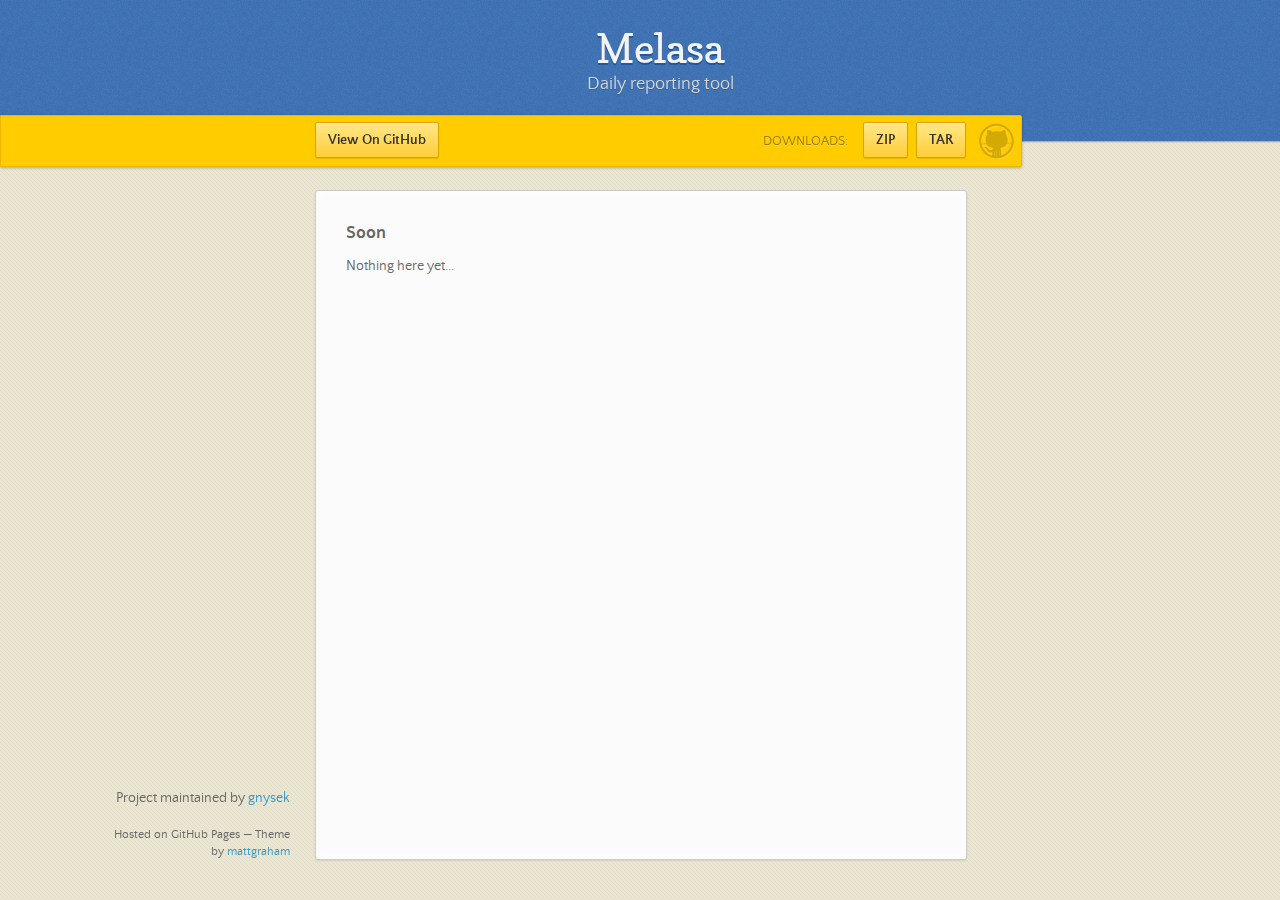
<file: index.html>
<!doctype html>
<html>
  <head>
    <meta charset="utf-8">
    <meta http-equiv="X-UA-Compatible" content="chrome=1">
    <title>Melasa by gnysek</title>
    <link rel="stylesheet" href="stylesheets/styles.css">
    <link rel="stylesheet" href="stylesheets/pygment_trac.css">
    <script src="https://ajax.googleapis.com/ajax/libs/jquery/1.7.1/jquery.min.js"></script>
    <script src="javascripts/main.js"></script>
    <!--[if lt IE 9]>
      <script src="//html5shiv.googlecode.com/svn/trunk/html5.js"></script>
    <![endif]-->
    <meta name="viewport" content="width=device-width, initial-scale=1, user-scalable=no">

  </head>
  <body>

      <header>
        <h1>Melasa</h1>
        <p>Daily reporting tool</p>
      </header>

      <div id="banner">
        <span id="logo"></span>

        <a href="https://github.com/gnysek/melasa" class="button fork"><strong>View On GitHub</strong></a>
        <div class="downloads">
          <span>Downloads:</span>
          <ul>
            <li><a href="https://github.com/gnysek/melasa/zipball/master" class="button">ZIP</a></li>
            <li><a href="https://github.com/gnysek/melasa/tarball/master" class="button">TAR</a></li>
          </ul>
        </div>
      </div><!-- end banner -->

    <div class="wrapper">
      <nav>
        <ul></ul>
      </nav>
      <section>
        <h3>Soon</h3>

<p>Nothing here yet...</p>
      </section>
      <footer>
        <p>Project maintained by <a href="https://github.com/gnysek">gnysek</a></p>
        <p><small>Hosted on GitHub Pages &mdash; Theme by <a href="http://twitter.com/#!/michigangraham">mattgraham</a></small></p>
      </footer>
    </div>
    <!--[if !IE]><script>fixScale(document);</script><![endif]-->
    
  </body>
</html>
</file>
<file: stylesheets/styles.css>
/*
Leap Day for Github Pages
by Matt Graham
*/
@font-face {
  font-family: 'Quattrocento Sans';
  src: url("../fonts/quattrocentosans-bold-webfont.eot");
  src: url("../fonts/quattrocentosans-bold-webfont.eot?#iefix") format("embedded-opentype"), url("../fonts/quattrocentosans-bold-webfont.woff") format("woff"), url("../fonts/quattrocentosans-bold-webfont.ttf") format("truetype"), url("../fonts/quattrocentosans-bold-webfont.svg#QuattrocentoSansBold") format("svg");
  font-weight: bold;
  font-style: normal;
}

@font-face {
  font-family: 'Quattrocento Sans';
  src: url("../fonts/quattrocentosans-bolditalic-webfont.eot");
  src: url("../fonts/quattrocentosans-bolditalic-webfont.eot?#iefix") format("embedded-opentype"), url("../fonts/quattrocentosans-bolditalic-webfont.woff") format("woff"), url("../fonts/quattrocentosans-bolditalic-webfont.ttf") format("truetype"), url("../fonts/quattrocentosans-bolditalic-webfont.svg#QuattrocentoSansBoldItalic") format("svg");
  font-weight: bold;
  font-style: italic;
}

@font-face {
  font-family: 'Quattrocento Sans';
  src: url("../fonts/quattrocentosans-italic-webfont.eot");
  src: url("../fonts/quattrocentosans-italic-webfont.eot?#iefix") format("embedded-opentype"), url("../fonts/quattrocentosans-italic-webfont.woff") format("woff"), url("../fonts/quattrocentosans-italic-webfont.ttf") format("truetype"), url("../fonts/quattrocentosans-italic-webfont.svg#QuattrocentoSansItalic") format("svg");
  font-weight: normal;
  font-style: italic;
}

@font-face {
  font-family: 'Quattrocento Sans';
  src: url("../fonts/quattrocentosans-regular-webfont.eot");
  src: url("../fonts/quattrocentosans-regular-webfont.eot?#iefix") format("embedded-opentype"), url("../fonts/quattrocentosans-regular-webfont.woff") format("woff"), url("../fonts/quattrocentosans-regular-webfont.ttf") format("truetype"), url("../fonts/quattrocentosans-regular-webfont.svg#QuattrocentoSansRegular") format("svg");
  font-weight: normal;
  font-style: normal;
}

@font-face {
  font-family: 'Copse';
  src: url("../fonts/copse-regular-webfont.eot");
  src: url("../fonts/copse-regular-webfont.eot?#iefix") format("embedded-opentype"), url("../fonts/copse-regular-webfont.woff") format("woff"), url("../fonts/copse-regular-webfont.ttf") format("truetype"), url("../fonts/copse-regular-webfont.svg#CopseRegular") format("svg");
  font-weight: normal;
  font-style: normal;
}

/* normalize.css 2012-02-07T12:37 UTC - http://github.com/necolas/normalize.css */
/* =============================================================================
   HTML5 display definitions
   ========================================================================== */
/*
 * Corrects block display not defined in IE6/7/8/9 & FF3
 */
article,
aside,
details,
figcaption,
figure,
footer,
header,
hgroup,
nav,
section,
summary {
  display: block;
}

/*
 * Corrects inline-block display not defined in IE6/7/8/9 & FF3
 */
audio,
canvas,
video {
  display: inline-block;
  *display: inline;
  *zoom: 1;
}

/*
 * Prevents modern browsers from displaying 'audio' without controls
 */
audio:not([controls]) {
  display: none;
}

/*
 * Addresses styling for 'hidden' attribute not present in IE7/8/9, FF3, S4
 * Known issue: no IE6 support
 */
[hidden] {
  display: none;
}

/* =============================================================================
   Base
   ========================================================================== */
/*
 * 1. Corrects text resizing oddly in IE6/7 when body font-size is set using em units
 *    http://clagnut.com/blog/348/#c790
 * 2. Prevents iOS text size adjust after orientation change, without disabling user zoom
 *    www.456bereastreet.com/archive/201012/controlling_text_size_in_safari_for_ios_without_disabling_user_zoom/
 */
html {
  font-size: 100%;
  /* 1 */
  -webkit-text-size-adjust: 100%;
  /* 2 */
  -ms-text-size-adjust: 100%;
  /* 2 */
}

/*
 * Addresses font-family inconsistency between 'textarea' and other form elements.
 */
html,
button,
input,
select,
textarea {
  font-family: sans-serif;
}

/*
 * Addresses margins handled incorrectly in IE6/7
 */
body {
  margin: 0;
}

/* =============================================================================
   Links
   ========================================================================== */
/*
 * Addresses outline displayed oddly in Chrome
 */
a:focus {
  outline: thin dotted;
}

/*
 * Improves readability when focused and also mouse hovered in all browsers
 * people.opera.com/patrickl/experiments/keyboard/test
 */
a:hover,
a:active {
  outline: 0;
}

/* =============================================================================
   Typography
   ========================================================================== */
/*
 * Addresses font sizes and margins set differently in IE6/7
 * Addresses font sizes within 'section' and 'article' in FF4+, Chrome, S5
 */
h1 {
  font-size: 2em;
  margin: 0.67em 0;
}

h2 {
  font-size: 1.5em;
  margin: 0.83em 0;
}

h3 {
  font-size: 1.17em;
  margin: 1em 0;
}

h4 {
  font-size: 1em;
  margin: 1.33em 0;
}

h5 {
  font-size: 0.83em;
  margin: 1.67em 0;
}

h6 {
  font-size: 0.75em;
  margin: 2.33em 0;
}

/*
 * Addresses styling not present in IE7/8/9, S5, Chrome
 */
abbr[title] {
  border-bottom: 1px dotted;
}

/*
 * Addresses style set to 'bolder' in FF3+, S4/5, Chrome
*/
b,
strong {
  font-weight: bold;
}

blockquote {
  margin: 1em 40px;
}

/*
 * Addresses styling not present in S5, Chrome
 */
dfn {
  font-style: italic;
}

/*
 * Addresses styling not present in IE6/7/8/9
 */
mark {
  background: #ff0;
  color: #000;
}

/*
 * Addresses margins set differently in IE6/7
 */
p,
pre {
  margin: 1em 0;
}

/*
 * Corrects font family set oddly in IE6, S4/5, Chrome
 * en.wikipedia.org/wiki/User:Davidgothberg/Test59
 */
pre,
code,
kbd,
samp {
  font-family: monospace, serif;
  _font-family: 'courier new', monospace;
  font-size: 1em;
}

/*
 * 1. Addresses CSS quotes not supported in IE6/7
 * 2. Addresses quote property not supported in S4
 */
/* 1 */
q {
  quotes: none;
}

/* 2 */
q:before,
q:after {
  content: '';
  content: none;
}

small {
  font-size: 75%;
}

/*
 * Prevents sub and sup affecting line-height in all browsers
 * gist.github.com/413930
 */
sub,
sup {
  font-size: 75%;
  line-height: 0;
  position: relative;
  vertical-align: baseline;
}

sup {
  top: -0.5em;
}

sub {
  bottom: -0.25em;
}

/* =============================================================================
   Lists
   ========================================================================== */
/*
 * Addresses margins set differently in IE6/7
 */
dl,
menu,
ol,
ul {
  margin: 1em 0;
}

dd {
  margin: 0 0 0 40px;
}

/*
 * Addresses paddings set differently in IE6/7
 */
menu,
ol,
ul {
  padding: 0 0 0 40px;
}

/*
 * Corrects list images handled incorrectly in IE7
 */
nav ul,
nav ol {
  list-style: none;
  list-style-image: none;
}

/* =============================================================================
   Embedded content
   ========================================================================== */
/*
 * 1. Removes border when inside 'a' element in IE6/7/8/9, FF3
 * 2. Improves image quality when scaled in IE7
 *    code.flickr.com/blog/2008/11/12/on-ui-quality-the-little-things-client-side-image-resizing/
 */
img {
  border: 0;
  /* 1 */
  -ms-interpolation-mode: bicubic;
  /* 2 */
}

/*
 * Corrects overflow displayed oddly in IE9
 */
svg:not(:root) {
  overflow: hidden;
}

/* =============================================================================
   Figures
   ========================================================================== */
/*
 * Addresses margin not present in IE6/7/8/9, S5, O11
 */
figure {
  margin: 0;
}

/* =============================================================================
   Forms
   ========================================================================== */
/*
 * Corrects margin displayed oddly in IE6/7
 */
form {
  margin: 0;
}

/*
 * Define consistent border, margin, and padding
 */
fieldset {
  border: 1px solid #c0c0c0;
  margin: 0 2px;
  padding: 0.35em 0.625em 0.75em;
}

/*
 * 1. Corrects color not being inherited in IE6/7/8/9
 * 2. Corrects text not wrapping in FF3 
 * 3. Corrects alignment displayed oddly in IE6/7
 */
legend {
  border: 0;
  /* 1 */
  padding: 0;
  white-space: normal;
  /* 2 */
  *margin-left: -7px;
  /* 3 */
}

/*
 * 1. Corrects font size not being inherited in all browsers
 * 2. Addresses margins set differently in IE6/7, FF3+, S5, Chrome
 * 3. Improves appearance and consistency in all browsers
 */
button,
input,
select,
textarea {
  font-size: 100%;
  /* 1 */
  margin: 0;
  /* 2 */
  vertical-align: baseline;
  /* 3 */
  *vertical-align: middle;
  /* 3 */
}

/*
 * Addresses FF3/4 setting line-height on 'input' using !important in the UA stylesheet
 */
button,
input {
  line-height: normal;
  /* 1 */
}

/*
 * 1. Improves usability and consistency of cursor style between image-type 'input' and others
 * 2. Corrects inability to style clickable 'input' types in iOS
 * 3. Removes inner spacing in IE7 without affecting normal text inputs
 *    Known issue: inner spacing remains in IE6
 */
button,
input[type="button"],
input[type="reset"],
input[type="submit"] {
  cursor: pointer;
  /* 1 */
  -webkit-appearance: button;
  /* 2 */
  *overflow: visible;
  /* 3 */
}

/*
 * Re-set default cursor for disabled elements
 */
button[disabled],
input[disabled] {
  cursor: default;
}

/*
 * 1. Addresses box sizing set to content-box in IE8/9
 * 2. Removes excess padding in IE8/9
 * 3. Removes excess padding in IE7
      Known issue: excess padding remains in IE6
 */
input[type="checkbox"],
input[type="radio"] {
  box-sizing: border-box;
  /* 1 */
  padding: 0;
  /* 2 */
  *height: 13px;
  /* 3 */
  *width: 13px;
  /* 3 */
}

/*
 * 1. Addresses appearance set to searchfield in S5, Chrome
 * 2. Addresses box-sizing set to border-box in S5, Chrome (include -moz to future-proof)
 */
input[type="search"] {
  -webkit-appearance: textfield;
  /* 1 */
  -moz-box-sizing: content-box;
  -webkit-box-sizing: content-box;
  /* 2 */
  box-sizing: content-box;
}

/*
 * Removes inner padding and search cancel button in S5, Chrome on OS X
 */
input[type="search"]::-webkit-search-decoration,
input[type="search"]::-webkit-search-cancel-button {
  -webkit-appearance: none;
}

/*
 * Removes inner padding and border in FF3+
 * www.sitepen.com/blog/2008/05/14/the-devils-in-the-details-fixing-dojos-toolbar-buttons/
 */
button::-moz-focus-inner,
input::-moz-focus-inner {
  border: 0;
  padding: 0;
}

/*
 * 1. Removes default vertical scrollbar in IE6/7/8/9
 * 2. Improves readability and alignment in all browsers
 */
textarea {
  overflow: auto;
  /* 1 */
  vertical-align: top;
  /* 2 */
}

/* =============================================================================
   Tables
   ========================================================================== */
/*
 * Remove most spacing between table cells
 */
table {
  border-collapse: collapse;
  border-spacing: 0;
}

body {
  font: 14px/22px "Quattrocento Sans", "Helvetica Neue", Helvetica, Arial, sans-serif;
  color: #666;
  font-weight: 300;
  margin: 0px;
  padding: 0px 0 20px 0px;
  background: url(../images/body-background.png) #eae6d1;
}

h1, h2, h3, h4, h5, h6 {
  color: #333;
  margin: 0 0 10px;
}

p, ul, ol, table, pre, dl {
  margin: 0 0 20px;
}

h1, h2, h3 {
  line-height: 1.1;
}

h1 {
  font-size: 28px;
}

h2 {
  font-size: 24px;
  color: #393939;
}

h3, h4, h5, h6 {
  color: #666666;
}

h3 {
  font-size: 18px;
  line-height: 24px;
}

a {
  color: #3399cc;
  font-weight: 400;
  text-decoration: none;
}

a small {
  font-size: 11px;
  color: #666;
  margin-top: -0.6em;
  display: block;
}

ul {
  list-style-image: url("../images/bullet.png");
}

strong {
  font-weight: bold;
  color: #333;
}

.wrapper {
  width: 650px;
  margin: 0 auto;
  position: relative;
}

section img {
  max-width: 100%;
}

blockquote {
  border-left: 1px solid #ffcc00;
  margin: 0;
  padding: 0 0 0 20px;
  font-style: italic;
}

code {
  font-family: "Lucida Sans", Monaco, Bitstream Vera Sans Mono, Lucida Console, Terminal;
  font-size: 13px;
  color: #efefef;
  text-shadow: 0px 1px 0px #000;
  margin: 0 4px;
  padding: 2px 6px;
  background: #333;
  -moz-border-radius: 2px;
  -webkit-border-radius: 2px;
  -o-border-radius: 2px;
  -ms-border-radius: 2px;
  -khtml-border-radius: 2px;
  border-radius: 2px;
}

pre {
  padding: 8px 15px;
  background: #333333;
  -moz-border-radius: 3px;
  -webkit-border-radius: 3px;
  -o-border-radius: 3px;
  -ms-border-radius: 3px;
  -khtml-border-radius: 3px;
  border-radius: 3px;
  border: 1px solid #c7c7c7;
  overflow: auto;
  overflow-y: hidden;
}
pre code {
  margin: 0px;
  padding: 0px;
}

table {
  width: 100%;
  border-collapse: collapse;
}

th {
  text-align: left;
  padding: 5px 10px;
  border-bottom: 1px solid #e5e5e5;
  color: #444;
}

td {
  text-align: left;
  padding: 5px 10px;
  border-bottom: 1px solid #e5e5e5;
  border-right: 1px solid #ffcc00;
}
td:first-child {
  border-left: 1px solid #ffcc00;
}

hr {
  border: 0;
  outline: none;
  height: 11px;
  background: transparent url("../images/hr.gif") center center repeat-x;
  margin: 0 0 20px;
}

dt {
  color: #444;
  font-weight: 700;
}

header {
  padding: 25px 20px 40px 20px;
  margin: 0;
  position: fixed;
  top: 0;
  left: 0;
  right: 0;
  width: 100%;
  text-align: center;
  background: url(../images/background.png) #4276b6;
  -moz-box-shadow: 1px 0px 2px rgba(0, 0, 0, 0.75);
  -webkit-box-shadow: 1px 0px 2px rgba(0, 0, 0, 0.75);
  -o-box-shadow: 1px 0px 2px rgba(0, 0, 0, 0.75);
  box-shadow: 1px 0px 2px rgba(0, 0, 0, 0.75);
  z-index: 99;
  -webkit-font-smoothing: antialiased;
  min-height: 76px;
}
header h1 {
  font: 40px/48px "Copse", "Helvetica Neue", Helvetica, Arial, sans-serif;
  color: #f3f3f3;
  text-shadow: 0px 2px 0px #235796;
  margin: 0px;
  white-space: nowrap;
  overflow: hidden;
  text-overflow: ellipsis;
  -o-text-overflow: ellipsis;
  -ms-text-overflow: ellipsis;
}
header p {
  color: #d8d8d8;
  text-shadow: rgba(0, 0, 0, 0.2) 0 1px 0;
  font-size: 18px;
  margin: 0px;
}

#banner {
  z-index: 100;
  left: 0;
  right: 50%;
  height: 50px;
  margin-right: -382px;
  position: fixed;
  top: 115px;
  background: #ffcc00;
  border: 1px solid #f0b500;
  -moz-box-shadow: 0px 1px 3px rgba(0, 0, 0, 0.25);
  -webkit-box-shadow: 0px 1px 3px rgba(0, 0, 0, 0.25);
  -o-box-shadow: 0px 1px 3px rgba(0, 0, 0, 0.25);
  box-shadow: 0px 1px 3px rgba(0, 0, 0, 0.25);
  -moz-border-radius: 0px 2px 2px 0px;
  -webkit-border-radius: 0px 2px 2px 0px;
  -o-border-radius: 0px 2px 2px 0px;
  -ms-border-radius: 0px 2px 2px 0px;
  -khtml-border-radius: 0px 2px 2px 0px;
  border-radius: 0px 2px 2px 0px;
  padding-right: 10px;
}
#banner .button {
  border: 1px solid #dba500;
  background: -webkit-gradient(linear, 50% 0%, 50% 100%, color-stop(0%, #ffe788), color-stop(100%, #ffce38));
  background: -webkit-linear-gradient(#ffe788, #ffce38);
  background: -moz-linear-gradient(#ffe788, #ffce38);
  background: -o-linear-gradient(#ffe788, #ffce38);
  background: -ms-linear-gradient(#ffe788, #ffce38);
  background: linear-gradient(#ffe788, #ffce38);
  -moz-border-radius: 2px;
  -webkit-border-radius: 2px;
  -o-border-radius: 2px;
  -ms-border-radius: 2px;
  -khtml-border-radius: 2px;
  border-radius: 2px;
  -moz-box-shadow: inset 0px 1px 0px rgba(255, 255, 255, 0.4), 0px 1px 1px rgba(0, 0, 0, 0.1);
  -webkit-box-shadow: inset 0px 1px 0px rgba(255, 255, 255, 0.4), 0px 1px 1px rgba(0, 0, 0, 0.1);
  -o-box-shadow: inset 0px 1px 0px rgba(255, 255, 255, 0.4), 0px 1px 1px rgba(0, 0, 0, 0.1);
  box-shadow: inset 0px 1px 0px rgba(255, 255, 255, 0.4), 0px 1px 1px rgba(0, 0, 0, 0.1);
  background-color: #FFE788;
  margin-left: 5px;
  padding: 10px 12px;
  margin-top: 6px;
  line-height: 14px;
  font-size: 14px;
  color: #333;
  font-weight: bold;
  display: inline-block;
  text-align: center;
}
#banner .button:hover {
  background: -webkit-gradient(linear, 50% 0%, 50% 100%, color-stop(0%, #ffe788), color-stop(100%, #ffe788));
  background: -webkit-linear-gradient(#ffe788, #ffe788);
  background: -moz-linear-gradient(#ffe788, #ffe788);
  background: -o-linear-gradient(#ffe788, #ffe788);
  background: -ms-linear-gradient(#ffe788, #ffe788);
  background: linear-gradient(#ffe788, #ffe788);
  background-color: #ffeca0;
}
#banner .fork {
  position: fixed;
  left: 50%;
  margin-left: -325px;
  padding: 10px 12px;
  margin-top: 6px;
  line-height: 14px;
  font-size: 14px;
  background-color: #FFE788;
}
#banner .downloads {
  float: right;
  margin: 0 45px 0 0;
}
#banner .downloads span {
  float: left;
  line-height: 52px;
  font-size: 90%;
  color: #9d7f0d;
  text-transform: uppercase;
  text-shadow: rgba(255, 255, 255, 0.2) 0 1px 0;
}
#banner ul {
  list-style: none;
  height: 40px;
  padding: 0;
  float: left;
  margin-left: 10px;
}
#banner ul li {
  display: inline;
}
#banner ul li a.button {
  background-color: #FFE788;
}
#banner #logo {
  position: absolute;
  height: 36px;
  width: 36px;
  right: 7px;
  top: 7px;
  display: block;
  background: url(../images/octocat-logo.png);
}

section {
  width: 590px;
  padding: 30px 30px 50px 30px;
  margin: 20px 0;
  margin-top: 190px;
  position: relative;
  background: #fbfbfb;
  -moz-border-radius: 3px;
  -webkit-border-radius: 3px;
  -o-border-radius: 3px;
  -ms-border-radius: 3px;
  -khtml-border-radius: 3px;
  border-radius: 3px;
  border: 1px solid #cbcbcb;
  -moz-box-shadow: 0px 1px 2px rgba(0, 0, 0, 0.09), inset 0px 0px 2px 2px rgba(255, 255, 255, 0.5), inset 0 0 5px 5px rgba(255, 255, 255, 0.4);
  -webkit-box-shadow: 0px 1px 2px rgba(0, 0, 0, 0.09), inset 0px 0px 2px 2px rgba(255, 255, 255, 0.5), inset 0 0 5px 5px rgba(255, 255, 255, 0.4);
  -o-box-shadow: 0px 1px 2px rgba(0, 0, 0, 0.09), inset 0px 0px 2px 2px rgba(255, 255, 255, 0.5), inset 0 0 5px 5px rgba(255, 255, 255, 0.4);
  box-shadow: 0px 1px 2px rgba(0, 0, 0, 0.09), inset 0px 0px 2px 2px rgba(255, 255, 255, 0.5), inset 0 0 5px 5px rgba(255, 255, 255, 0.4);
}

small {
  font-size: 12px;
}

nav {
  width: 230px;
  position: fixed;
  top: 220px;
  left: 50%;
  margin-left: -580px;
  text-align: right;
}
nav ul {
  list-style: none;
  list-style-image: none;
  font-size: 14px;
  line-height: 24px;
}
nav ul li {
  padding: 5px 0px;
  line-height: 16px;
}
nav ul li.tag-h1 {
  font-size: 1.2em;
}
nav ul li.tag-h1 a {
  font-weight: bold;
  color: #333;
}
nav ul li.tag-h2 + .tag-h1 {
  margin-top: 10px;
}
nav ul a {
  color: #666;
}
nav ul a:hover {
  color: #999;
}

footer {
  width: 180px;
  position: fixed;
  left: 50%;
  margin-left: -530px;
  bottom: 20px;
  text-align: right;
  line-height: 16px;
}

@media print, screen and (max-width: 1060px) {
  div.wrapper {
    width: auto;
    margin: 0;
  }

  nav {
    display: none;
  }

  header, section, footer {
    float: none;
  }
  header h1, section h1, footer h1 {
    white-space: nowrap;
    overflow: hidden;
    text-overflow: ellipsis;
    -o-text-overflow: ellipsis;
    -ms-text-overflow: ellipsis;
  }

  #banner {
    width: 100%;
  }
  #banner .downloads {
    margin-right: 60px;
  }
  #banner #logo {
    margin-right: 15px;
  }

  section {
    border: 1px solid #e5e5e5;
    border-width: 1px 0;
    padding: 20px auto;
    margin: 190px auto 20px;
    max-width: 600px;
  }

  footer {
    text-align: center;
    margin: 20px auto;
    position: relative;
    left: auto;
    bottom: auto;
    width: auto;
  }
}
@media print, screen and (max-width: 720px) {
  body {
    word-wrap: break-word;
  }

  header {
    padding: 20px 20px;
    margin: 0;
  }
  header h1 {
    font-size: 32px;
    white-space: nowrap;
    overflow: hidden;
    text-overflow: ellipsis;
    -o-text-overflow: ellipsis;
    -ms-text-overflow: ellipsis;
  }
  header p {
    display: none;
  }

  #banner {
    top: 80px;
  }
  #banner .fork {
    float: left;
    display: inline-block;
    margin-left: 0px;
    position: fixed;
    left: 20px;
  }

  section {
    margin-top: 130px;
    margin-bottom: 0px;
    width: auto;
  }

  header ul, header p.view {
    position: static;
  }
}
@media print, screen and (max-width: 480px) {
  header {
    position: relative;
    padding: 5px 0px;
    min-height: 0px;
  }
  header h1 {
    font-size: 24px;
    white-space: nowrap;
    overflow: hidden;
    text-overflow: ellipsis;
    -o-text-overflow: ellipsis;
    -ms-text-overflow: ellipsis;
  }

  section {
    margin-top: 5px;
  }

  #banner {
    display: none;
  }

  header ul {
    display: none;
  }
}
@media print {
  body {
    padding: 0.4in;
    font-size: 12pt;
    color: #444;
  }
}
@media print, screen and (max-height: 680px) {
  footer {
    text-align: center;
    margin: 20px auto;
    position: relative;
    left: auto;
    bottom: auto;
    width: auto;
  }
}
@media print, screen and (max-height: 480px) {
  nav {
    display: none;
  }

  footer {
    text-align: center;
    margin: 20px auto;
    position: relative;
    left: auto;
    bottom: auto;
    width: auto;
  }
}
</file>
<file: stylesheets/pygment_trac.css>
.highlight .hll { background-color: #404040 }
.highlight  { color: #d0d0d0 }
.highlight .c { color: #999999; font-style: italic } /* Comment */
.highlight .err { color: #a61717; background-color: #e3d2d2 } /* Error */
.highlight .g { color: #d0d0d0 } /* Generic */
.highlight .k { color: #6ab825; font-weight: normal } /* Keyword */
.highlight .l { color: #d0d0d0 } /* Literal */
.highlight .n { color: #d0d0d0 } /* Name */
.highlight .o { color: #d0d0d0 } /* Operator */
.highlight .x { color: #d0d0d0 } /* Other */
.highlight .p { color: #d0d0d0 } /* Punctuation */
.highlight .cm { color: #999999; font-style: italic } /* Comment.Multiline */
.highlight .cp { color: #cd2828; font-weight: normal } /* Comment.Preproc */
.highlight .c1 { color: #999999; font-style: italic } /* Comment.Single */
.highlight .cs { color: #e50808; font-weight: normal; background-color: #520000 } /* Comment.Special */
.highlight .gd { color: #d22323 } /* Generic.Deleted */
.highlight .ge { color: #d0d0d0; font-style: italic } /* Generic.Emph */
.highlight .gr { color: #d22323 } /* Generic.Error */
.highlight .gh { color: #ffffff; font-weight: normal } /* Generic.Heading */
.highlight .gi { color: #589819 } /* Generic.Inserted */
.highlight .go { color: #cccccc } /* Generic.Output */
.highlight .gp { color: #aaaaaa } /* Generic.Prompt */
.highlight .gs { color: #d0d0d0; font-weight: normal } /* Generic.Strong */
.highlight .gu { color: #ffffff; text-decoration: underline } /* Generic.Subheading */
.highlight .gt { color: #d22323 } /* Generic.Traceback */
.highlight .kc { color: #6ab825; font-weight: normal } /* Keyword.Constant */
.highlight .kd { color: #6ab825; font-weight: normal } /* Keyword.Declaration */
.highlight .kn { color: #6ab825; font-weight: normal } /* Keyword.Namespace */
.highlight .kp { color: #6ab825 } /* Keyword.Pseudo */
.highlight .kr { color: #6ab825; font-weight: normal } /* Keyword.Reserved */
.highlight .kt { color: #6ab825; font-weight: normal } /* Keyword.Type */
.highlight .ld { color: #d0d0d0 } /* Literal.Date */
.highlight .m { color: #3677a9 } /* Literal.Number */
.highlight .s { color: #ff8 } /* Literal.String */
.highlight .na { color: #bbbbbb } /* Name.Attribute */
.highlight .nb { color: #24909d } /* Name.Builtin */
.highlight .nc { color: #447fcf; text-decoration: underline } /* Name.Class */
.highlight .no { color: #40ffff } /* Name.Constant */
.highlight .nd { color: #ffa500 } /* Name.Decorator */
.highlight .ni { color: #d0d0d0 } /* Name.Entity */
.highlight .ne { color: #bbbbbb } /* Name.Exception */
.highlight .nf { color: #447fcf } /* Name.Function */
.highlight .nl { color: #d0d0d0 } /* Name.Label */
.highlight .nn { color: #447fcf; text-decoration: underline } /* Name.Namespace */
.highlight .nx { color: #d0d0d0 } /* Name.Other */
.highlight .py { color: #d0d0d0 } /* Name.Property */
.highlight .nt { color: #6ab825;} /* Name.Tag */
.highlight .nv { color: #40ffff } /* Name.Variable */
.highlight .ow { color: #6ab825; font-weight: normal } /* Operator.Word */
.highlight .w { color: #666666 } /* Text.Whitespace */
.highlight .mf { color: #3677a9 } /* Literal.Number.Float */
.highlight .mh { color: #3677a9 } /* Literal.Number.Hex */
.highlight .mi { color: #3677a9 } /* Literal.Number.Integer */
.highlight .mo { color: #3677a9 } /* Literal.Number.Oct */
.highlight .sb { color: #ff8 } /* Literal.String.Backtick */
.highlight .sc { color: #ff8 } /* Literal.String.Char */
.highlight .sd { color: #ff8 } /* Literal.String.Doc */
.highlight .s2 { color: #ff8 } /* Literal.String.Double */
.highlight .se { color: #ff8 } /* Literal.String.Escape */
.highlight .sh { color: #ff8 } /* Literal.String.Heredoc */
.highlight .si { color: #ff8 } /* Literal.String.Interpol */
.highlight .sx { color: #ffa500 } /* Literal.String.Other */
.highlight .sr { color: #ff8 } /* Literal.String.Regex */
.highlight .s1 { color: #ff8 } /* Literal.String.Single */
.highlight .ss { color: #ff8 } /* Literal.String.Symbol */
.highlight .bp { color: #24909d } /* Name.Builtin.Pseudo */
.highlight .vc { color: #40ffff } /* Name.Variable.Class */
.highlight .vg { color: #40ffff } /* Name.Variable.Global */
.highlight .vi { color: #40ffff } /* Name.Variable.Instance */
.highlight .il { color: #3677a9 } /* Literal.Number.Integer.Long */
</file>
